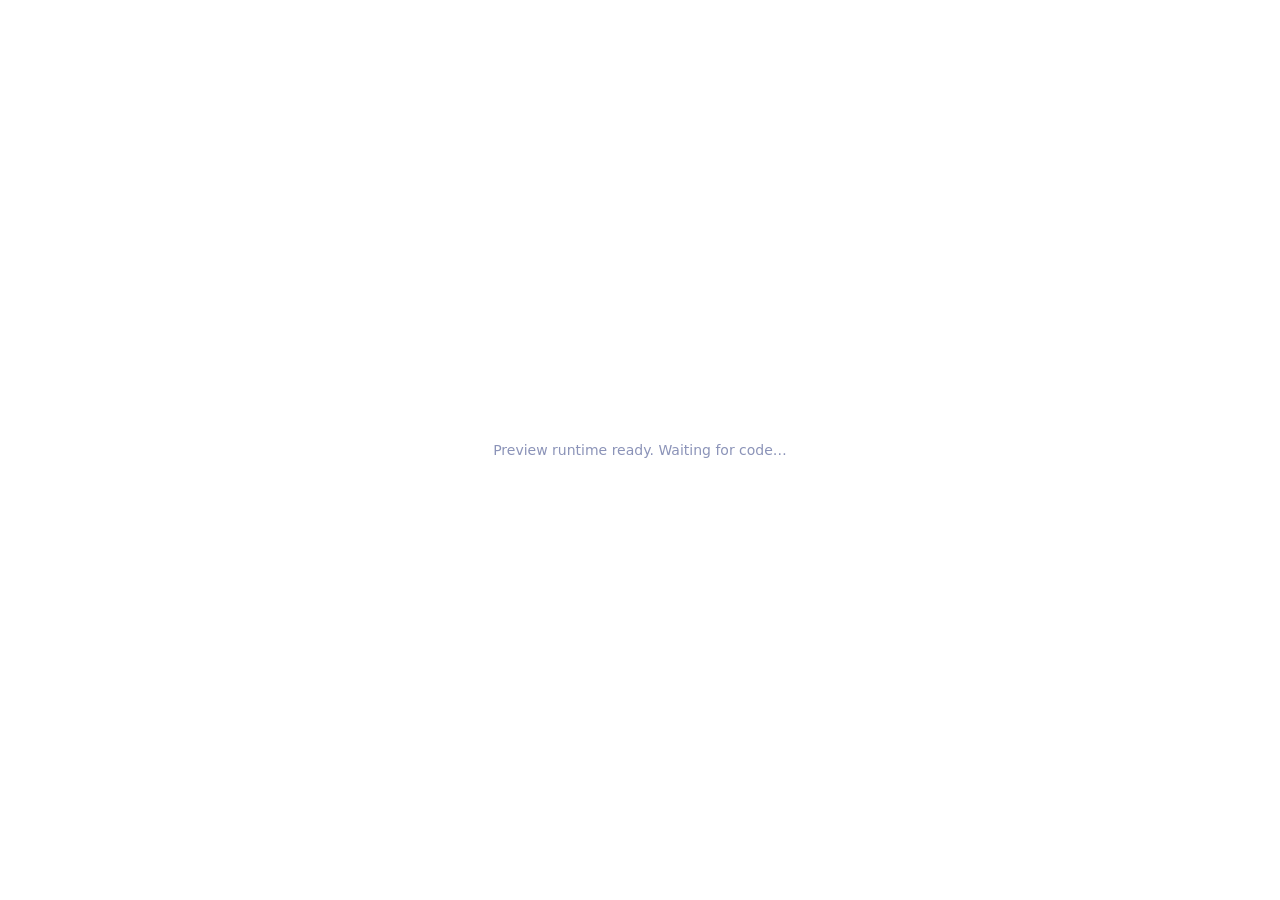
<file: preview.html>
<!doctype html>
<html lang="en">
<head>
<meta charset="utf-8">
<meta name="viewport" content="width=device-width, initial-scale=1">
<title>FABLOCK Preview</title>
<style id="fabcss"></style>
<style>html,body{margin:0}#fab-hold{font:14px/1.5 system-ui,sans-serif;color:#8b93b8;display:flex;align-items:center;justify-content:center;min-height:100vh;text-align:center;padding:24px;box-sizing:border-box}</style>
</head>
<body><div id="fab-hold">Preview runtime ready. Waiting for code…</div>
<script>
/* Preview runtime. This page is loaded inside a sandboxed iframe (no same-origin access)
   and the server also sends "Content-Security-Policy: sandbox" for it, so generated code
   can never touch the builder app, its storage or the user's session. */
(function () {
  var ctx = window.opener || window.parent;
  function post(m) { m.fab = 1; try { ctx.postMessage(m, "*"); } catch (e) {} }
  var lastBody = null, ext = {};

  function applyLive(d) {
    try {
      var doc = new DOMParser().parseFromString(d.html || "", "text/html");
      var b = doc.body;
      var links = doc.querySelectorAll("link[rel~=stylesheet]");
      for (var i = 0; i < links.length; i++) {
        var h = links[i].getAttribute("href");
        if (h && /^(https?:)?\/\//.test(h) && !ext[h]) {
          ext[h] = 1;
          var n = document.createElement("link"); n.rel = "stylesheet"; n.href = h; document.head.appendChild(n);
        }
      }
      var css = d.css || "";
      var st = doc.head.querySelectorAll("style");
      for (var j = 0; j < st.length; j++) css += "\n" + st[j].textContent;
      var cur = document.getElementById("fabcss");
      if (cur.textContent !== css) cur.textContent = css;
      var sc = b.querySelectorAll("script");
      for (var k = 0; k < sc.length; k++) sc[k].remove();
      var html = b.innerHTML;
      if (html !== lastBody) {
        lastBody = html;
        document.body.innerHTML = html;
        document.body.className = b.className;
        document.body.setAttribute("style", b.getAttribute("style") || "");
      }
      post({ type: "live-applied" });
    } catch (err) {
      post({ type: "preview-error", message: String(err && err.message || err) });
    }
  }

  window.addEventListener("message", function (e) {
    if (e.source !== ctx) return;
    var d = e.data;
    if (!d || d.fab !== 1) return;
    if (d.type === "live") applyLive(d);
    else if (d.type === "final") {
      document.open();
      document.write(d.html);
      document.close();
    }
  });
  post({ type: "ready" });
})();
</script>
</body>
</html>
</file>
